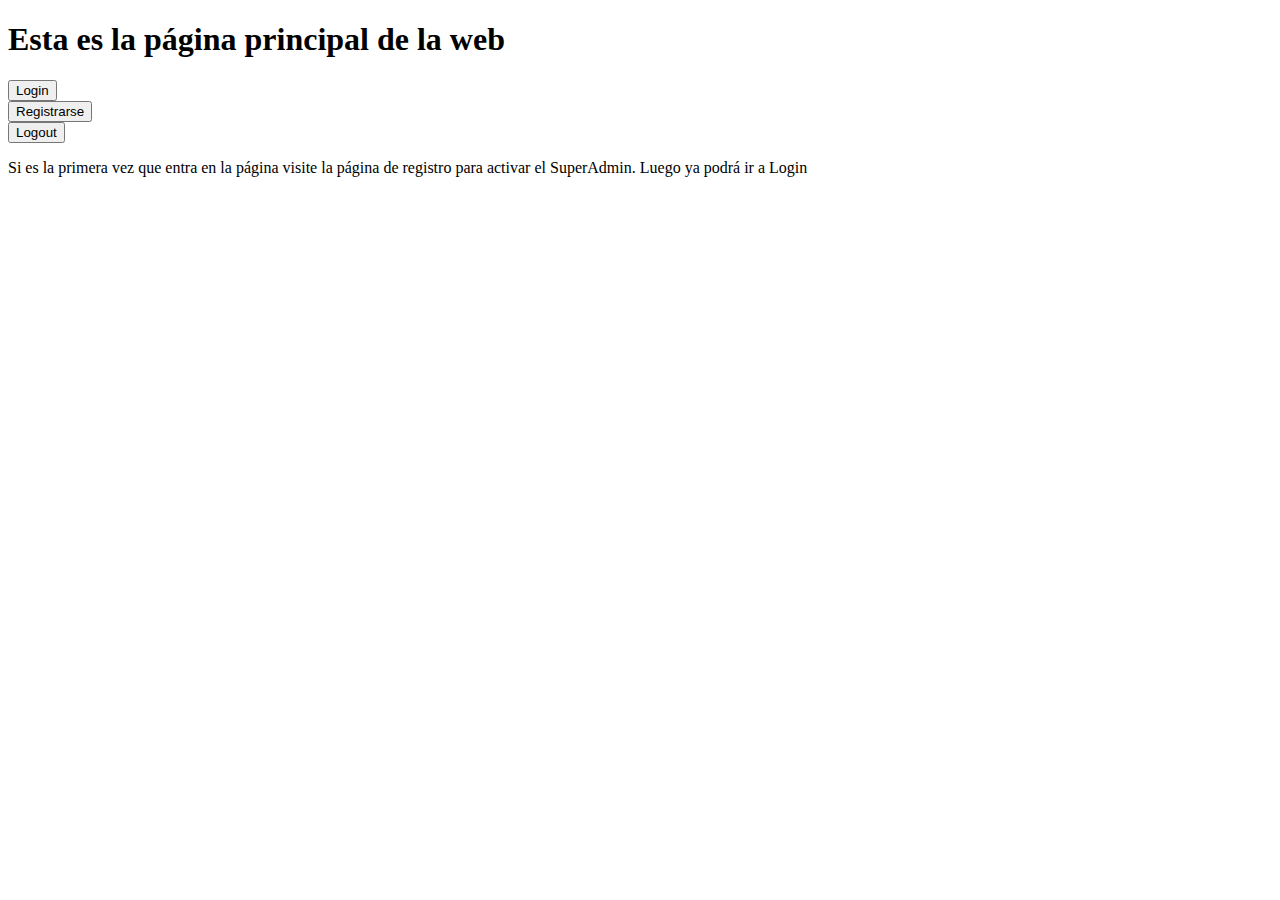
<file: src/main/resources/templates/index.html>
<!DOCTYPE html>
<html lang="en" xmlns:th="http://www.springframework.org/schema/data/jaxb">

<head>
  <meta charset="UTF-8">
  <meta http-equiv="X-UA-Compatible" content="IE=edge">
  <meta name="viewport" content="width=device-width, initial-scale=1.0">
  <title>Pagina principal</title>

  <!-- css de bootstrap-->
  <link href="https://cdn.jsdelivr.net/npm/bootstrap@5.0.2/dist/css/bootstrap.min.css" rel="stylesheet"
    integrity="sha384-EVSTQN3/azprG1Anm3QDgpJLIm9Nao0Yz1ztcQTwFspd3yD65VohhpuuCOmLASjC" crossorigin="anonymous">

  <link rel="stylesheet" th:href="@{css/style.css}">
</head>

<body>
  <div class="container">
    <div class="row justify-content-center">

      <h1 class="mt-5">Esta es la página principal de la web</h1>

      <div class="col-md-6 mt-5">
        <form th:action="@{/login}" method="get">
          <button class="btn btn-lg btn-primary btn-block" type="submit"><span class="glyphicon glyphicon-log-out"
              aria-hidden="true"></span> Login</button>
        </form>
      </div>
      <div class="col-md-6 mt-5">
        <form th:action="@{/register/formRegister}" method="get">
          <button class="btn btn-lg btn-primary btn-block" type="submit"><span class="glyphicon glyphicon-log-out"
              aria-hidden="true"></span> Registrarse</button>
        </form>
      </div>
    </div>
    <!--fin de row justify-content-center-->

    <div class="row justify-content-center mt-5">
      <div>
        <form th:action="@{/logout}" method="post">
          <button class="btn btn-lg btn-primary btn-block" type="submit"><span class="glyphicon glyphicon-log-out"
              aria-hidden="true"></span> Logout</button>
        </form>
      </div>
    </div>

    <div class="row justify-content-center mt-5">

      <p>Si es la primera vez que entra en la página visite la página de registro para activar el SuperAdmin. Luego ya podrá ir a Login</p>
    </div>
    <!--fin de row justify-content-center-->
  </div>
  <!--fin de container-->

  <!-- Option 1: Bootstrap Bundle with Popper -->
  <script src="https://cdn.jsdelivr.net/npm/bootstrap@5.0.2/dist/js/bootstrap.bundle.min.js"
    integrity="sha384-MrcW6ZMFYlzcLA8Nl+NtUVF0sA7MsXsP1UyJoMp4YLEuNSfAP+JcXn/tWtIaxVXM"
    crossorigin="anonymous"></script>
</body>

</html>
</file>
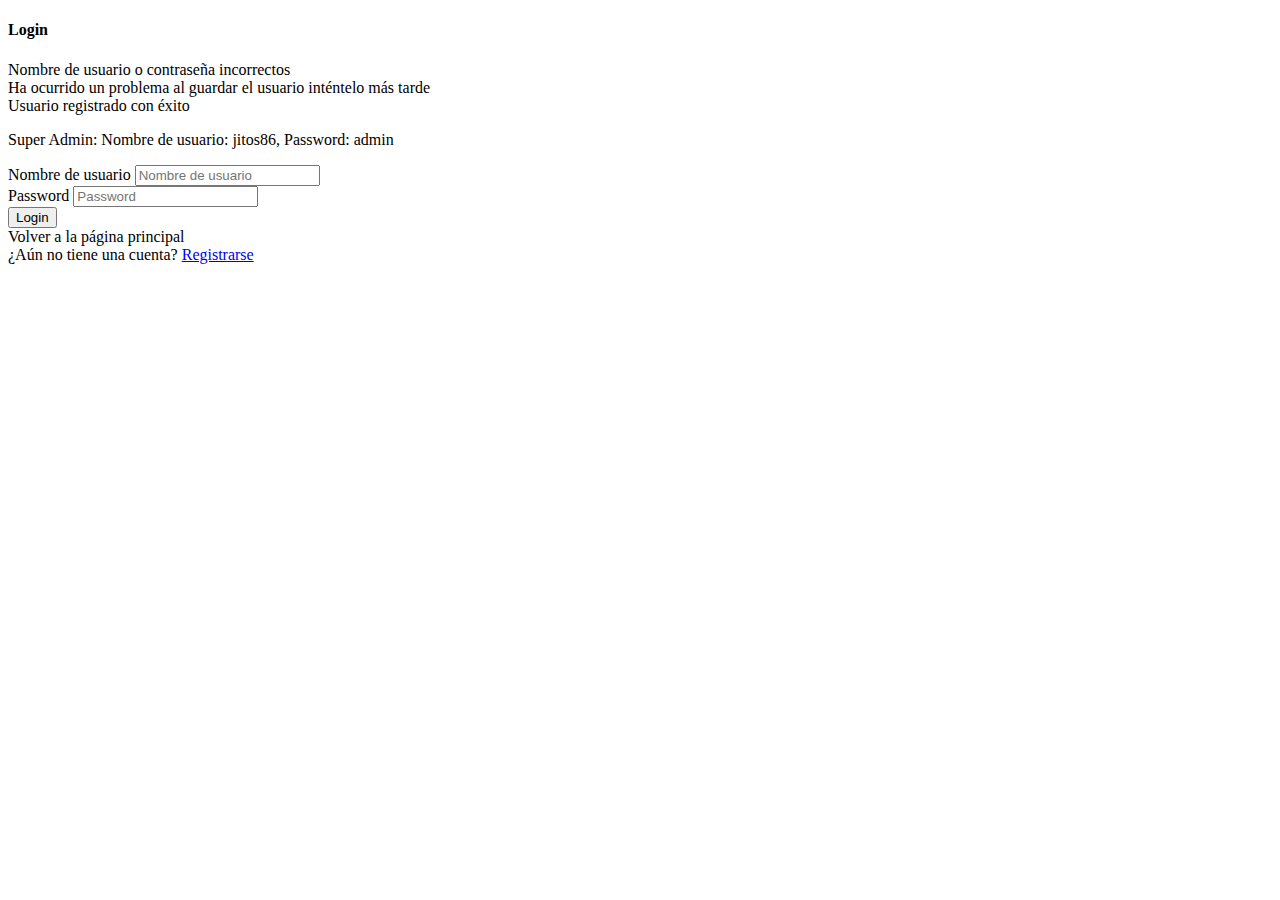
<file: src/main/resources/templates/login.html>
<!DOCTYPE html>
<html lang="en" xmlns:th="http://www.springframework.org/schema/data/jaxb">
<head>
    <meta charset="UTF-8">
    <title>Login</title>

    <link rel="stylesheet" href="#" th:href="@{css/style.css}">

    <!--css de bootstrap-->
    <link href="https://cdn.jsdelivr.net/npm/bootstrap@5.0.2/dist/css/bootstrap.min.css" rel="stylesheet" integrity="sha384-EVSTQN3/azprG1Anm3QDgpJLIm9Nao0Yz1ztcQTwFspd3yD65VohhpuuCOmLASjC" crossorigin="anonymous">

    <!--javascript de bootstrap-->
    <script src="https://cdn.jsdelivr.net/npm/bootstrap@5.0.2/dist/js/bootstrap.bundle.min.js" integrity="sha384-MrcW6ZMFYlzcLA8Nl+NtUVF0sA7MsXsP1UyJoMp4YLEuNSfAP+JcXn/tWtIaxVXM" crossorigin="anonymous"></script>

    <!--Archivos javascript propios-->
    <script th:src="@{js/login.js}" crossorigin="anonymous"></script>
</head>
<body>


    <div class="container">
        <div class="row justify-content-center text-center m-5">
            <div class="principal-login">
                <h4>Login</h4>

                <!--Div para la alerta de usuario o contraseña erroneos-->
                <div class="alert alert-danger" th:if="${error}">Nombre de usuario o contraseña incorrectos</div>

                <!--Div para la alerta de que el usuario no se ha guargado en la BBDD-->
                <div class="alert alert-danger" th:if="${errorSaveUser}">Ha ocurrido un problema al guardar el usuario inténtelo más tarde</div>

                <!--Div para informar de que el usuario se ha registrado con éxito-->
                <div class="alert alert-success" th:if="${saveUser}">Usuario registrado con éxito</div>

            </div> <!--Fin de principal-login-->
        </div> <!--Fin de row justify-content-->

        <div class="row justify-content-center m-5">
            <div class="principal-login">
                <p>Super Admin: Nombre de usuario: jitos86, Password: admin</p>

                <div class="row justify-content-center login">
                    <form class="row g-3 needs-validation" novalidate th:action="@{/loginurl}" method="post">

                        <!--Este input envia un token para evitar vulnerabilidades conocidas. Lo ponemos tal cual-->
                        <input type="hidden" name="${_csrf.parameterName}" value="${_csrf.token}">

                        <div class="col-md-6">
                            <label for="username" class="form-label">Nombre de usuario</label>
                            <input type="text" class="form-control" id="username" required placeholder="Nombre de usuario" name="username">
                        </div>
                        <div class="col-md-6">
                            <label for="password" class="form-label">Password</label>
                            <input type="password" class="form-control" id="password" required placeholder="Password" name="password">
                        </div>
                        <div class="row">
                            <div class="col-md-6 mt-5">
                                <button class="btn btn-primary" type="submit">Login</button>
                            </div>
                            <div class="col-md-6 mt-5">
                                <a th:href="@{/}">Volver a la página principal</a>
                            </div>
                        </div>
                    </form>

                    <span class="mt-5">¿Aún no tiene una cuenta? <a href="#" th:href="@{/register/formRegister}"> Registrarse</a></span>
                </div>

            </div> <!--Fin de principal-login-->
        </div> <!--Fin de row justify-content-->
    </div> <!--Fin de container-->

</body>
</html>
</file>
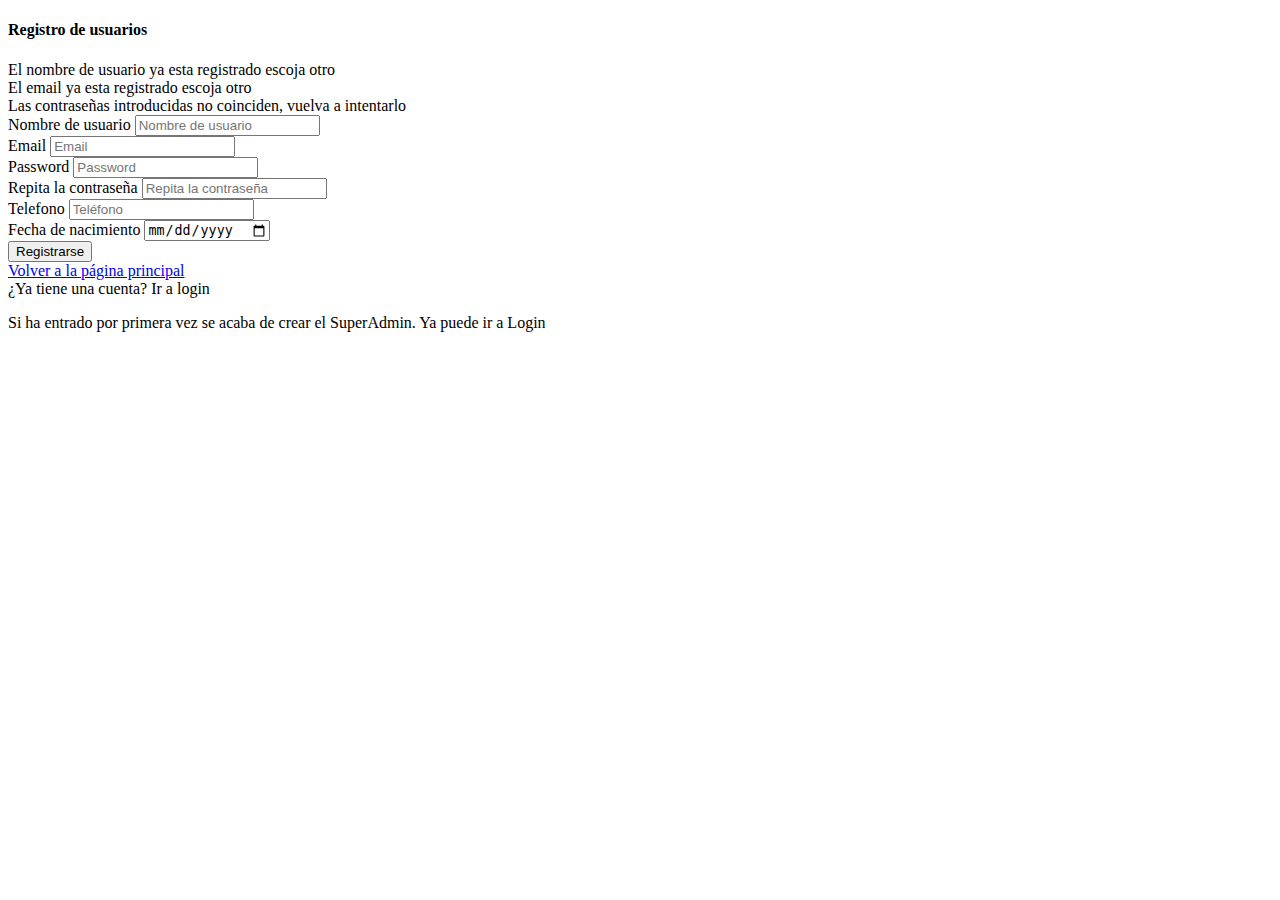
<file: src/main/resources/templates/register.html>
<!DOCTYPE html>
<html lang="es" xmlns:th="http://www.springframework.org/schema/data/jaxb">
<head>
    <meta charset="UTF-8">
    <meta http-equiv="X-UA-Compatible" content="IE=edge">
    <meta name="viewport" content="width=device-width, initial-scale=1.0">
    <title>Registro</title>

    <link rel="stylesheet" href="#" th:href="@{/css/style.css}">

    <!--css de bootstrap-->
    <link href="https://cdn.jsdelivr.net/npm/bootstrap@5.0.2/dist/css/bootstrap.min.css" rel="stylesheet" integrity="sha384-EVSTQN3/azprG1Anm3QDgpJLIm9Nao0Yz1ztcQTwFspd3yD65VohhpuuCOmLASjC" crossorigin="anonymous">

    <!--Javascript de bootstrap-->
    <script src="https://cdn.jsdelivr.net/npm/bootstrap@5.0.2/dist/js/bootstrap.bundle.min.js" integrity="sha384-MrcW6ZMFYlzcLA8Nl+NtUVF0sA7MsXsP1UyJoMp4YLEuNSfAP+JcXn/tWtIaxVXM" crossorigin="anonymous"></script>
</head>
<body>

    <div class="container">
        <div class="row justify-content-center text-center m-5">
            <h4>Registro de usuarios</h4>

            <!--Div para la alerta de usuario ya existe en la aplicacion-->
            <div class="alert alert-danger" th:if="${existUsername}">El nombre de usuario ya esta registrado escoja otro</div>

            <!--Div para la alerta de email ya existe en la aplicacion-->
            <div class="alert alert-danger" th:if="${existEmail}">El email ya esta registrado escoja otro</div>

            <!--Div para indicar que las contraseñas no coinciden-->
            <div class="alert alert-danger" th:if="${errorPassword}">Las contraseñas introducidas no coinciden, vuelva a intentarlo</div>
        </div>

        <div class="row justify-content-center registro">
            <form class="row g-3 needs-validation" novalidate th:action="@{/register/addUser}" th:object="${userAppModel}" method="post">

                <!--Este input envia un token para evitar vulnerabilidades conocidas. Lo ponemos tal cual-->
                <input type="hidden" name="${_csrf.parameterName}" value="${_csrf.token}">

                <div class="col-md-6">
                    <label for="username" class="form-label">Nombre de usuario</label>
                    <input type="text" class="form-control" id="username" required placeholder="Nombre de usuario" name="username" th:field="*{username}">
                    <div class="row">
                        <div class="col-md-12 text-danger" th:errors="*{username}"></div>
                    </div>
                </div>

                <div class="col-md-6">
                    <label for="email" class="form-label">Email</label>
                    <input type="email" class="form-control" id="email" required placeholder="Email" name="email" th:field="*{email}">
                    <div class="row">
                        <div class="col-md-12 text-danger" th:errors="*{email}"></div>
                    </div>
                </div>

                <div class="col-md-4">
                    <label for="password" class="form-label">Password</label>
                    <input type="password" class="form-control" id="password" required placeholder="Password" name="password" th:field="*{password}">
                    <div class="row">
                        <div class="col-md-12 text-danger" th:errors="*{password}"></div>
                    </div>
                </div>

                <div class="col-md-4">
                    <label for="password2" class="form-label">Repita la contraseña</label>
                    <input type="password" class="form-control" id="password2" required placeholder="Repita la contraseña" name="password2" th:field="*{password2}">
                    <div class="row">
                        <div class="col-md-12 text-danger" th:errors="*{password2}"></div>
                    </div>
                </div>

                <div class="col-md-4">
                    <label for="phone" class="form-label">Telefono</label>
                    <input type="text" class="form-control" id="phone" required placeholder="Teléfono" name="phone" th:field="*{phone}">
                    <div class="row">
                        <div class="col-md-12 text-danger" th:errors="*{phone}"></div>
                    </div>
                </div>


                <div class="col-md-4">
                    <label for="birthDate" class="form-label">Fecha de nacimiento</label>
                    <input type="date" class="form-control" id="birthDate" required name="birthDate" th:field="*{birthDate}">
                    <div class="row">
                        <div class="col-md-12 text-danger" th:errors="*{birthDate}"></div>
                    </div>
                </div>

                <div class="row mt-5">
                    <div class="col-md-6">
                        <button class="btn btn-primary" type="submit">Registrarse</button>
                    </div>
                    <div class="col-md-6">
                        <a class="reg-volver" th:href="@{/}" href="index.html">Volver a la página principal</a>
                    </div>
                </div>
            </form>

            <span class="mt-5">¿Ya tiene una cuenta? <a th:href="@{/login}"> Ir a login</a></span>
        </div>

        <div class="row justify-content-center mt-5">
            <p>Si ha entrado por primera vez se acaba de crear el SuperAdmin. Ya puede ir a Login</p>
        </div> <!---->

    </div>
</body>
</html>
</file>
